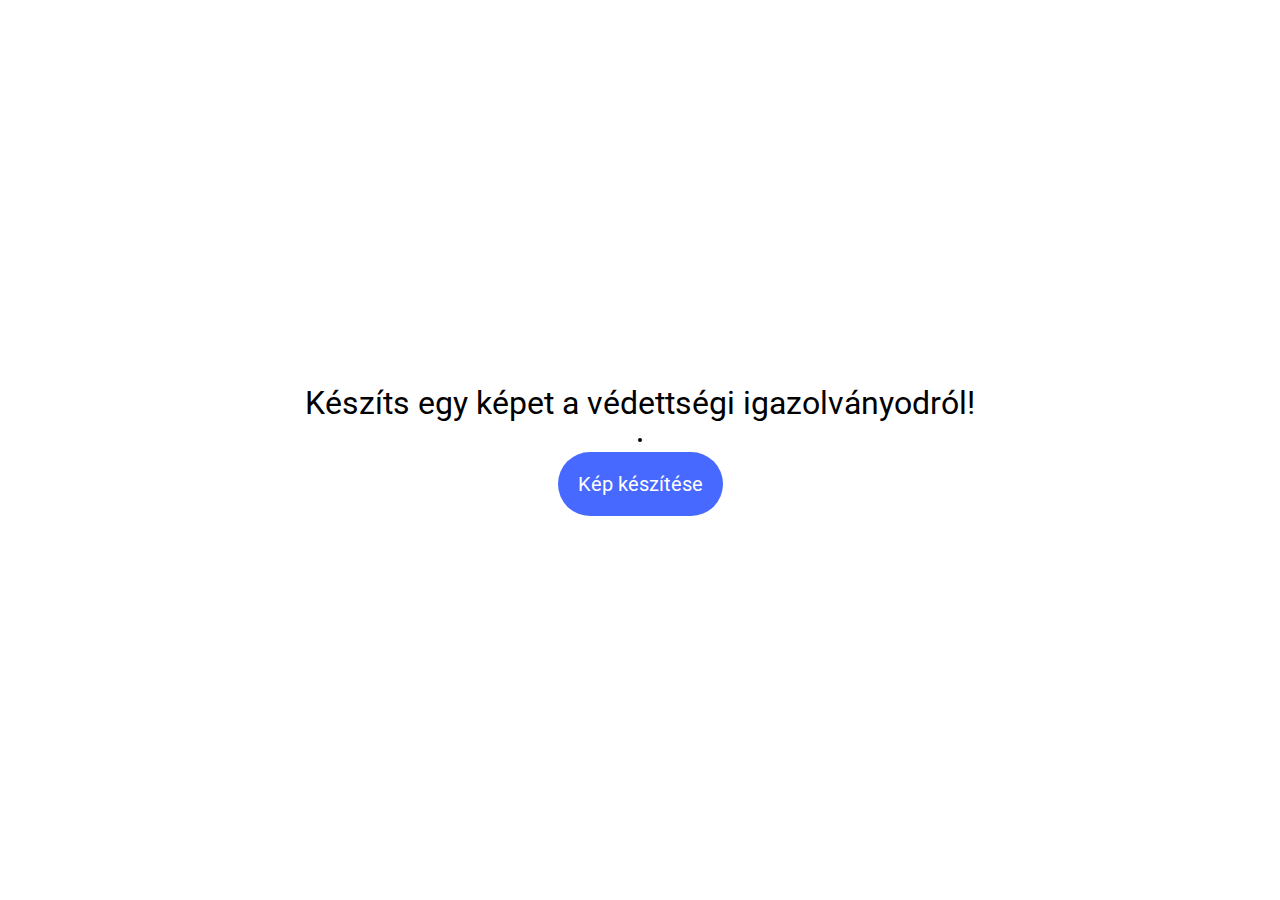
<file: server/client/index.html>
<!doctype html>
<html lang="en">
<head>
    <meta charset="UTF-8">
    <meta name="viewport"
          content="width=device-width, user-scalable=no, initial-scale=1.0, maximum-scale=1.0, minimum-scale=1.0">
    <meta http-equiv="X-UA-Compatible" content="ie=edge">
    <title>Document</title>
    <script src="js/main.js" defer type="module"></script>
    <script src="js/websocket.js" type="module"></script>
    <link rel="stylesheet" href="css/master.css">
    <link rel="preconnect" href="https://fonts.googleapis.com">
    <link rel="preconnect" href="https://fonts.gstatic.com" crossorigin>
    <link href="https://fonts.googleapis.com/css2?family=Righteous&family=Roboto&display=swap" rel="stylesheet">
</head>
<body>
    <span class="instruction">Készíts egy képet a védettségi igazolványodról!</span>
    <canvas id="canvas"></canvas>
    <input type="button" value="Kép készítése" class="take-picture" />
</body>
</html>
</file>
<file: server/client/css/master.css>
html, body {
    height: 100%;
    margin: 0;
}

body {
    display: flex;
    justify-content: center;
    align-items: center;
    flex-direction: column;
}

.instruction {
    font-family: Roboto, sans-serif;
    font-size: 32px;
    margin-bottom: 0.5em;
    text-align: center;
}

canvas {
    max-height: 65%;
    max-width: 90%;
    border: 2px solid black;
    border-radius: 1em;
}

.take-picture {
    margin-top: 0.5em;
    font-family: Roboto, sans-serif;
    font-size: 20px;
    background: #4769ff;
    padding: 1em;
    color: white;
    border: 0;
    border-radius: 2em;
}

.take-picture:active {
    background: #2c2fff;
}
</file>
